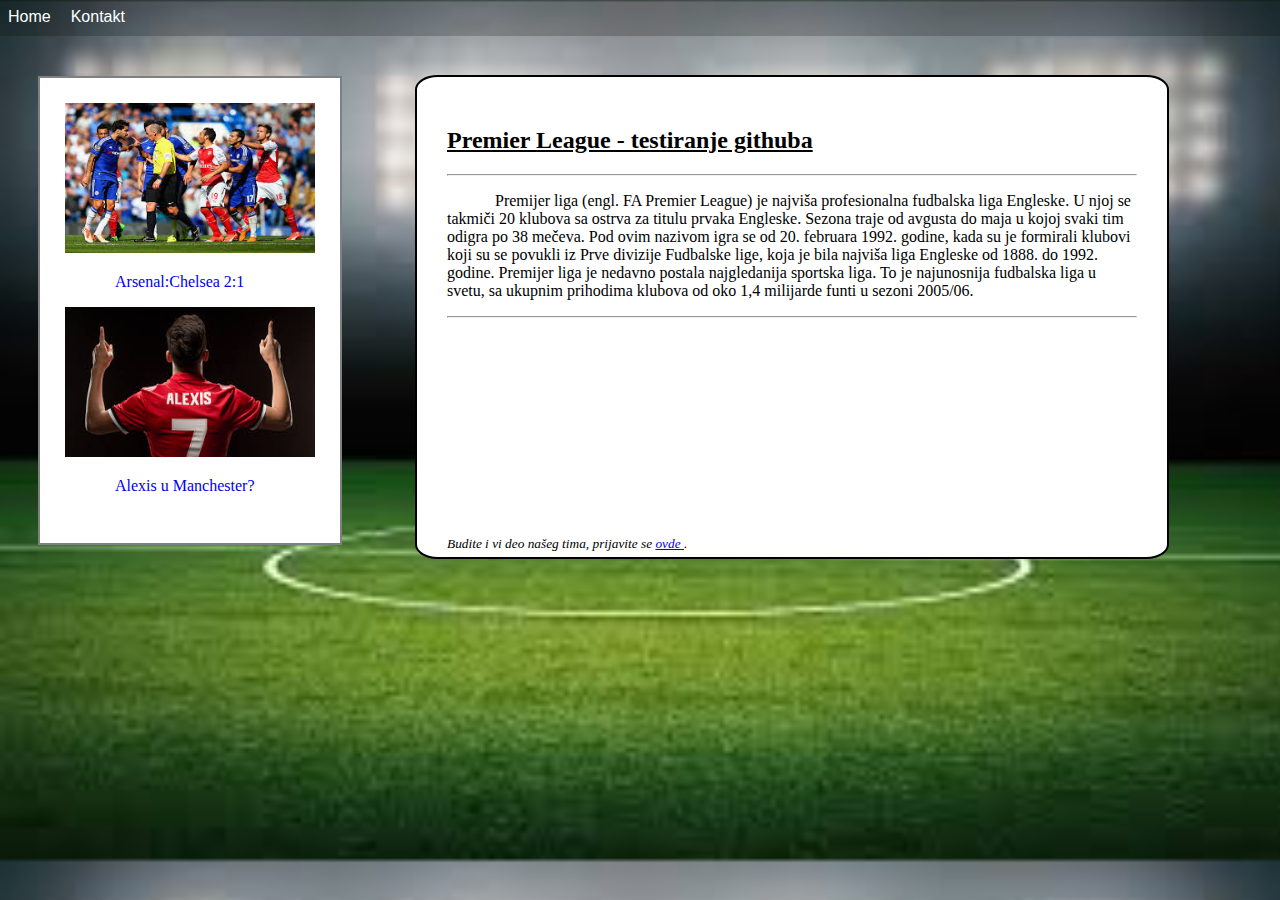
<file: index.html>
<!DOCTYPE html>
<html>

<head>
    <title>Premijer Liga</title>
    <link rel="stylesheet" href="myCssStyle.css">
</head>

<body>
    <div class="main-div">

        <div class="nav-div">
           
            <div class="nav-elementi" style="word-spacing: 1em;">
                <span > <a href="index.html" class="text" > Home</a></span>
                <span > <a href="kontakt.html" class="text" > Kontakt</a></span>
            </div>
           
        </div>


        <div class="prvi-div">
            <div class="items1">
                <img alt="slika1" src="arschel.jpg" class="slika1">
                <p class="link"> <a href="arsche.html" style="text-decoration: none;">Arsenal:Chelsea 2:1</a></p>
                <img alt="slika2" src="Alexis.jpg" class="slika1" id="slika2">
                <p class="link"> <a href="alexis-sanchez.html" style="text-decoration: none;">Alexis u Manchester?</a></p>
            </div>
        </div>
            <div class="drugi-div">
                <div class="items2">
                    <div style="padding: 30px;">
                        <h2 class="headline2" style="text-decoration: underline;"> Premier League - testiranje githuba </h2>
                        <hr>
                        <p style="text-indent: 3em;">
                            Premijer liga (engl. FA Premier League) je najviša profesionalna fudbalska liga Engleske. U
                            njoj se takmiči 20 klubova
                            sa ostrva za titulu prvaka Engleske. Sezona traje od avgusta do maja u kojoj svaki tim
                            odigra po 38 mečeva. Pod
                            ovim nazivom igra se od 20. februara 1992. godine, kada su je formirali klubovi koji su se
                            povukli iz Prve divizije
                            Fudbalske lige, koja je bila najviša liga Engleske od 1888. do 1992. godine. Premijer liga
                            je nedavno postala
                            najgledanija sportska liga. To je najunosnija fudbalska liga u svetu, sa ukupnim prihodima
                            klubova od oko
                            1,4 milijarde funti u sezoni 2005/06.
                        </p>
                        <hr>

                        <div class="bottom-div">
                            Budite i vi deo našeg tima, prijavite se <a href="kontakt.html" style="text-decoration: underline;">
                                ovde </a>.
                        </div>
                    </div>
                </div>
            </div>

        </div>














    </div>

</body>

</html>
</file>
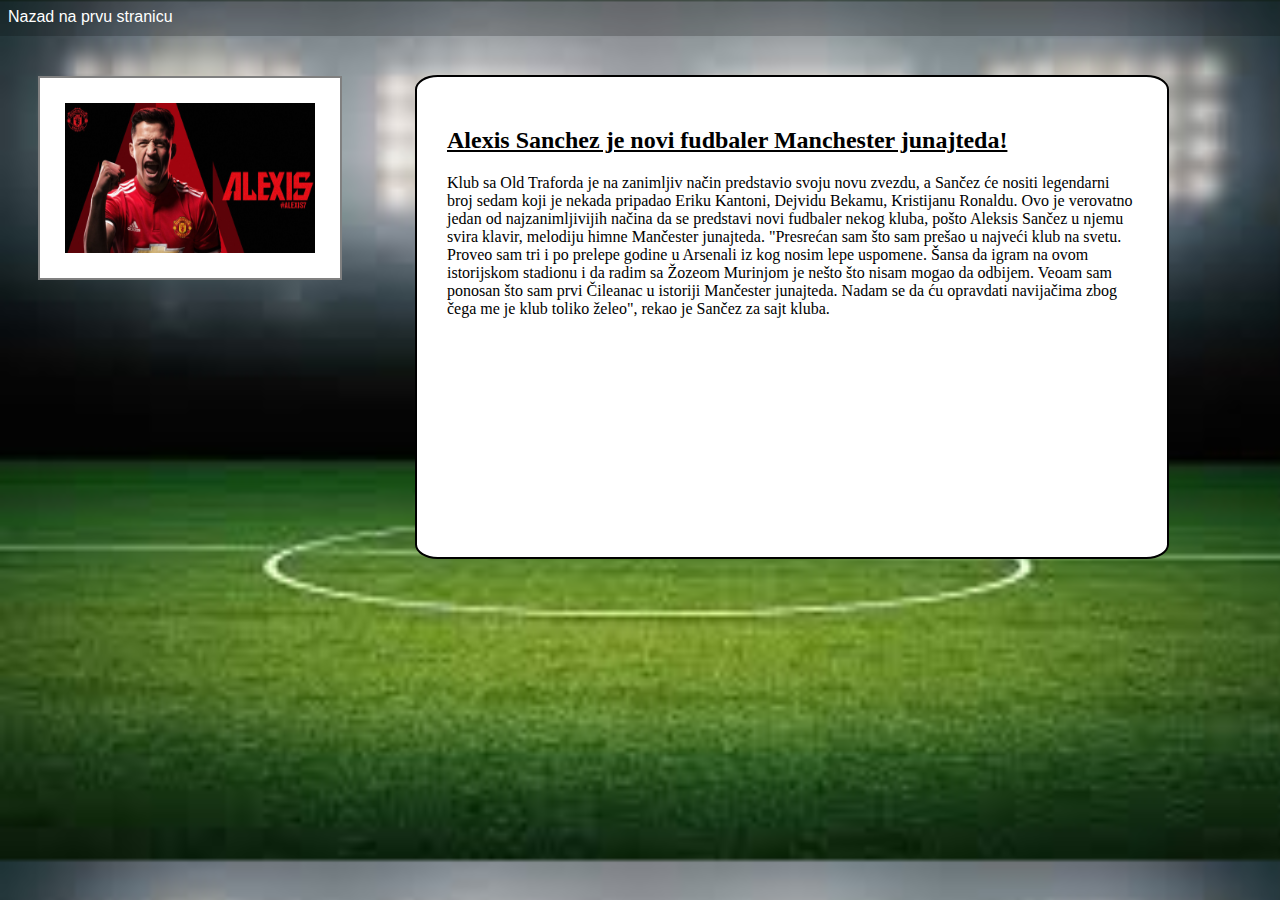
<file: alexis-sanchez.html>
<!DOCTYPE html>
<html>

<head>
    <title>AlexisSanchez</title>
    <link rel="stylesheet" href="myCssStyle.css">
</head>

<body>
    <div class="main-div">

        <div class="nav-div">
           
            <div class="nav-elementi">
                <span > <a href="index.html" class="text" > Nazad na prvu stranicu</a></span>
            </div>
           
        </div>


        <div class="prvi-div" style="height: 200px;">
            <div class="items1"  >
                <img alt="slika1" src="AlexisIsRed.png" class="slika1">
                
            </div>
        </div>
            <div class="drugi-div">
                <div class="items2">
                    <div style="padding: 30px;">
                        <h2 class="headline2" style="text-decoration: underline;"> Alexis Sanchez je novi fudbaler Manchester junajteda! </h2>
                       
                        <p>
                            Klub sa Old Traforda je na zanimljiv način predstavio svoju novu zvezdu, a Sančez će nositi legendarni broj sedam
koji je nekada pripadao Eriku Kantoni, Dejvidu Bekamu, Kristijanu Ronaldu. Ovo je verovatno jedan od najzanimljivijih
načina da se predstavi novi fudbaler nekog kluba, pošto Aleksis Sančez u njemu svira klavir, melodiju himne Mančester
junajteda. "Presrećan sam što sam prešao u najveći klub na svetu. Proveo sam tri i po prelepe godine u Arsenali
iz kog nosim lepe uspomene. Šansa da igram na ovom istorijskom stadionu i da radim sa Žozeom Murinjom je nešto
što nisam mogao da odbijem. Veoam sam ponosan što sam prvi Čileanac u istoriji Mančester junajteda. Nadam se
da ću opravdati navijačima zbog čega me je klub toliko želeo", rekao je Sančez za sajt kluba.
                        </p>
                        
                    </div>
                </div>
            </div>

        </div>














    </div>

</body>

</html>
</file>
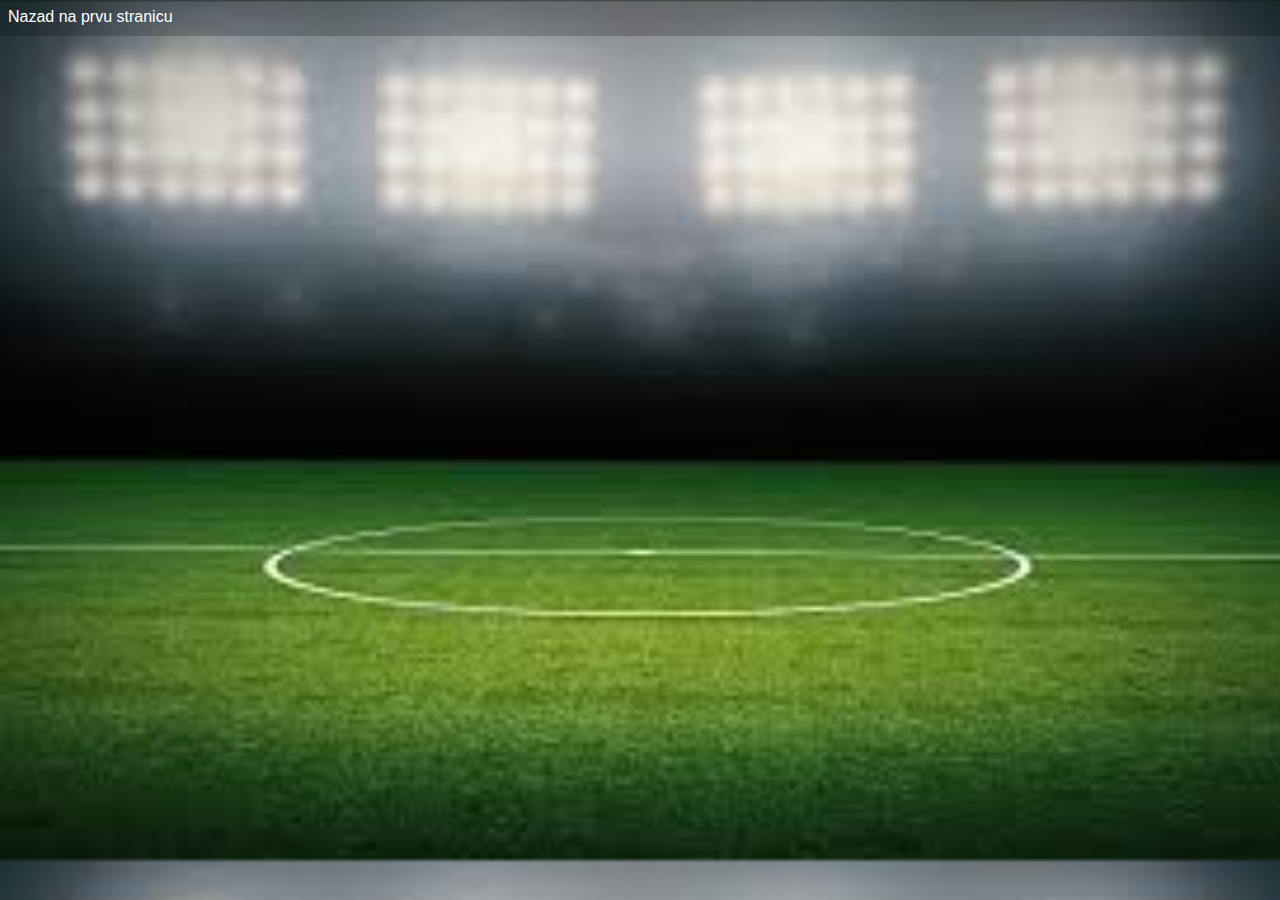
<file: arsche.html>
<!DOCTYPE html>
<html>

<head>
    <title>ArsChe</title>
    <link rel="stylesheet" href="myCssStyle.css">
</head>

<body>
    <div class="main-div">

        <div class="nav-div">

            <div class="nav-elementi">
                <span> <a href="index.html" class="text"> Nazad na prvu stranicu</a></span>
            </div>

        </div>
        <iframe class="video" width="100%" height="500px" src="https://www.youtube.com/embed/AjCyMr6C6FE"
            title="Arsenal vs Chelsea 0:2 | Pregled Utakmice HD | SPORT KLUB FUDBAL" frameborder="0"
            allow="accelerometer; autoplay; clipboard-write; encrypted-media; gyroscope; picture-in-picture; web-share"
            referrerpolicy="strict-origin-when-cross-origin" allowfullscreen></iframe>



    </div>














    </div>

</body>

</html>
</file>
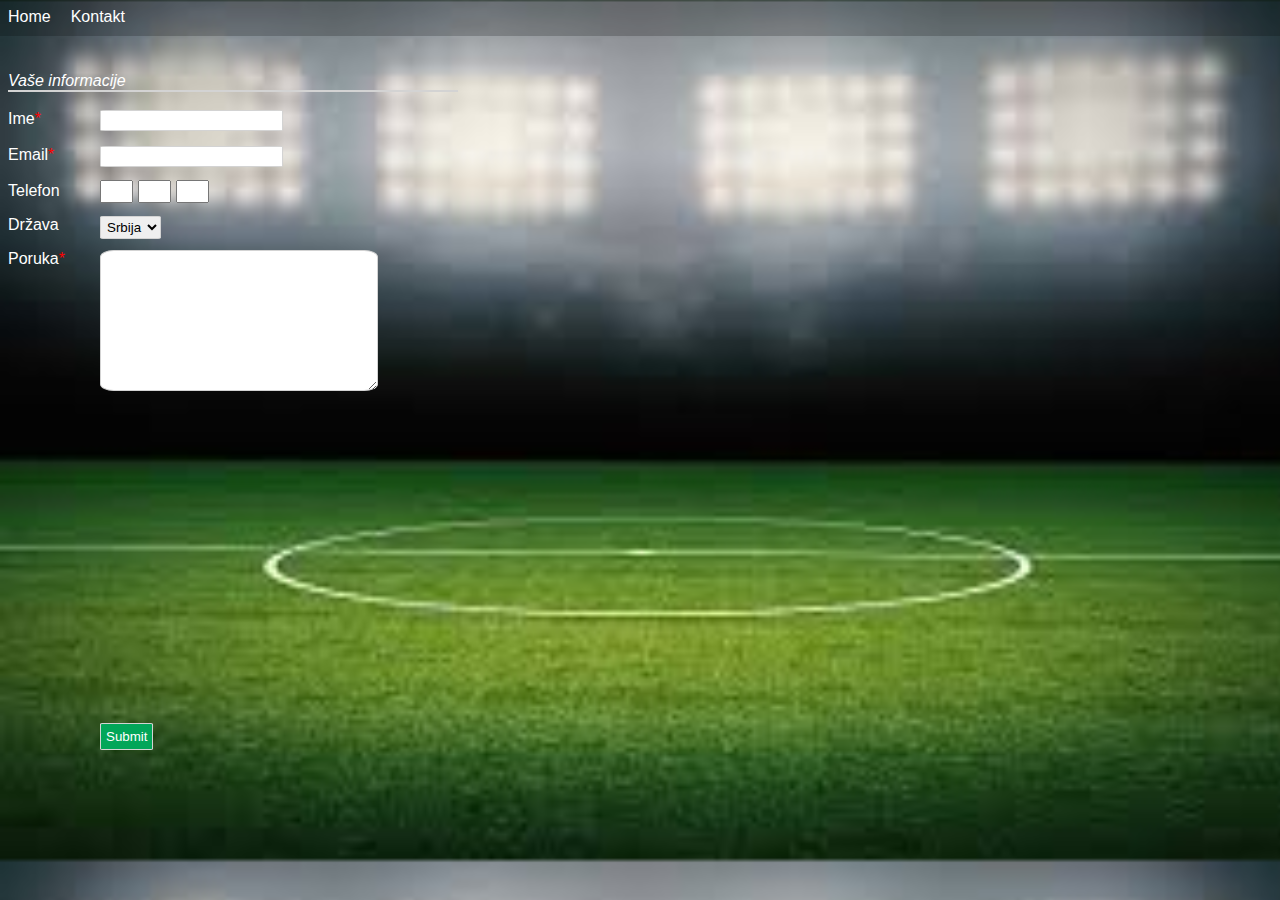
<file: kontakt.html>
<!DOCTYPE html>
<html>

<head>
    <title>Kontakt</title>
    <link rel="stylesheet" href="myCssStyle.css">
</head>

<body>
    <div class="main-div">

        <div class="nav-div">

            <div class="nav-elementi" style="word-spacing: 1em;">
                <span > <a href="index.html" class="text" > Home</a></span>
                <span > <a href="kontakt.html" class="text" > Kontakt</a></span>
            </div>

        </div>
        <br>
        <br>
        <span class="text" style="font-style: italic;">Vaše informacije</span>
      
        <div class="form">
            <form action="" class="forma-stil" >
               
                    <br>
                   
                    <label for="name" class="text" id="label"> Ime<span class="red-star">*</span>  </label>
                    <input type="text" name="name" id="input">
                    <br>
                    <br>
                    <label for="email" class="text" id="label"> Email<span class="red-star">*</span> </label>
                    <input type="text" name="email" id="input">
                    <br>
                    <br>
                    <label for="email" class="text" id="label"> Telefon </label>
                    <div class="div-tel">
                    <input type="text" name="number" id="tel">
                    <input type="text" name="number" id="tel">
                    <input type="text" name="number" id="tel">
                     </div>  
                    <br>
                 
                    <p class="text"> Država 
                        <select name="drzava" value="drzava" id="input" style="padding: 2px;">
                            <option value="drzava" class="text" > Srbija</option>
                        </select>
                    </p>

                    <label for="name" class="text" id="label" style="vertical-align: top;"> Poruka<span class="red-star">*</span> </label>
                    <textarea name="poruka" cols="32" rows="9" id="input">
                    </textarea>

                    <br>
                    <button class="button" id="input" style="bottom: 150px; padding: 5px;"> Submit</button>
            </form>
        </div>




















    </div>
</body>

</html>
</file>
<file: myCssStyle.css>
body{ 
    background-image: url(background.jpg);
    background-size: 101%;
    
    margin-right: 10px;}
.nav-div{
    background-color: rgba(2,2,2,0.2);
    padding: 10px;
    margin: -10px -10px 0px -10px;
}
.text{
    text-decoration: none;
    color: white;
    font-family: sans-serif;
}

#slika2{

    padding: 0px 0px 0px 25px;
}
.prvi-div {
   
    background-color: white;
    border: 2px solid gray;
    padding: 10px 0px white;
    height: 465px;
    width: 300px;
    margin: 40px 10px 10px 30px;
    color: black;  
   position: relative;
    
}
.items{
    background-color: white;
    border: 2px solid gray;
    padding: 10px 0px white;
    height: 150px;
    width: 250px;
    margin: 30px 10px 10px 20px;
    color: black;
}
.slika1{
    width: 250px;
    height: 150px;
    padding: 25px 25px 0px 25px;
}
.link{
    padding: 0px 50px 0px 75px;
   text-decoration: none;
}   


.drugi-div{
   
    background-color: white;
    padding: 30px 25px 0px 25px white;
    height: 480px;
    width: 750px;
    border-radius: 3%;
    border:2px solid black;
    margin: 30px 5px 10px 140px;
    position: absolute;
    left: 275px;
    top: 45px;
}
.bottom-div{
    position: relative;
    font-size: smaller;
    font-style: italic;
    top: 210px ;
}
.video{
    position: fixed;
    padding-top: 40px;
   justify-content: center;
   margin-left: -8px;
}
.button{
    color: white;
    background-color: rgb(2, 166, 89);
    padding: 5px;

}
.forma-stil{
    width: 450px;
    background-color: transparent;
    border-collapse: collapse;
    border-top: 2px solid lightgray;
    
}
#label{
    vertical-align: baseline;
}
#input{position: absolute;
left: 100px;
border-radius: 5%;
border: 1px solid lightgray;
box-shadow: 2px solid lightgray;
padding: 2px;
}
#tel{
    width: 25px;
    display: inline;
    margin-right: 1px;
    box-shadow: 1px solid lightgray;
    padding: 2px;
    
}
.div-tel{
    position: absolute;
    left: 100px;
    top:  180px;
    border-radius: 10%;
    box-shadow: 2px solid lightgray;
    
    
}
.red-star{color:red;}
</file>
